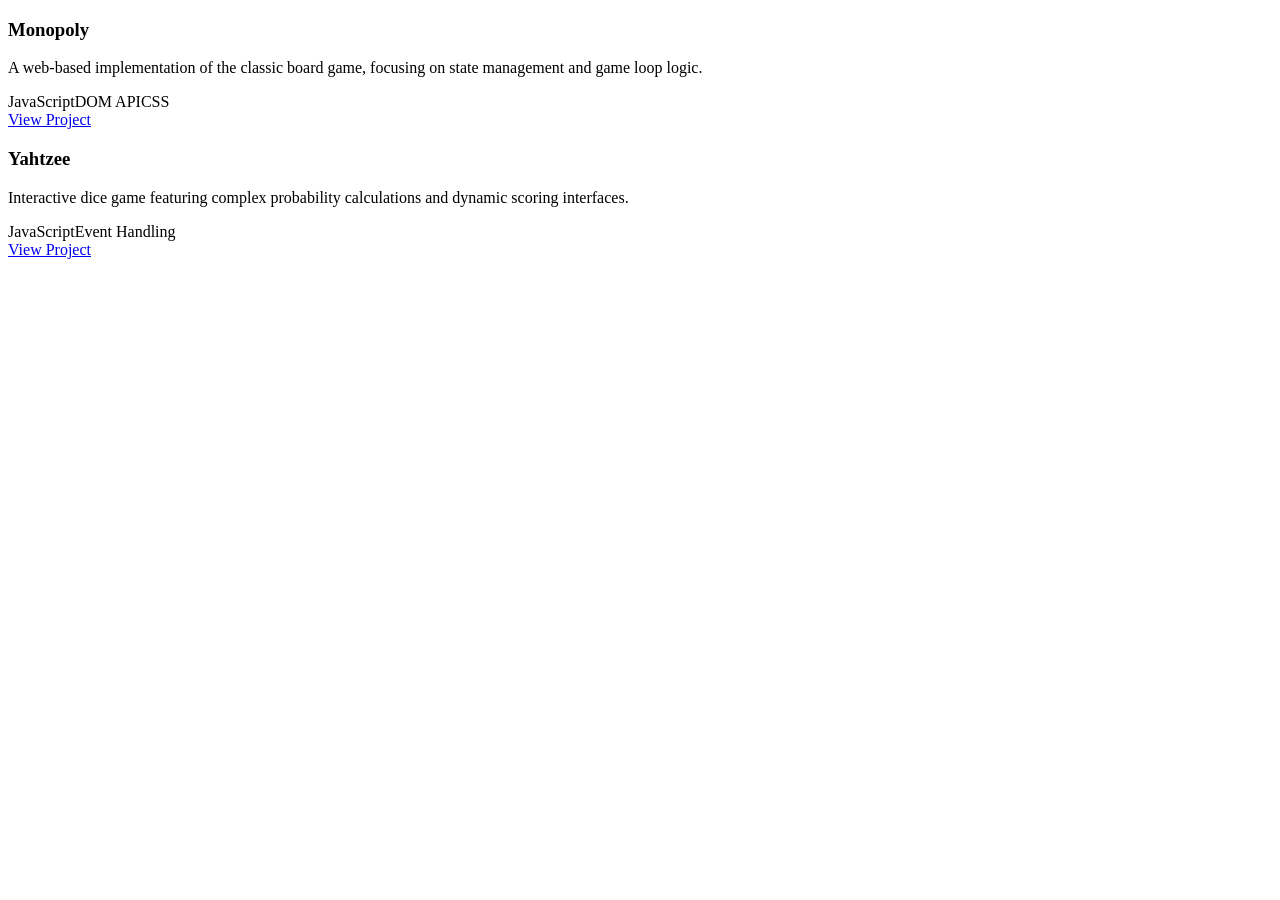
<file: index.html>
<!DOCTYPE HTML>
<html lang="en">
<head>
	<title>Weclome to Devfolio</title>
	<meta charset="UTF-8">
	<meta name="viewport" content="width=device-width, initial-scale=1.0">
</head>
<body>
	
	<div id="portfolio-grid" class="grid-container"></div>

	
	<script src='script.js'></script>
</body>
</html>
</file>
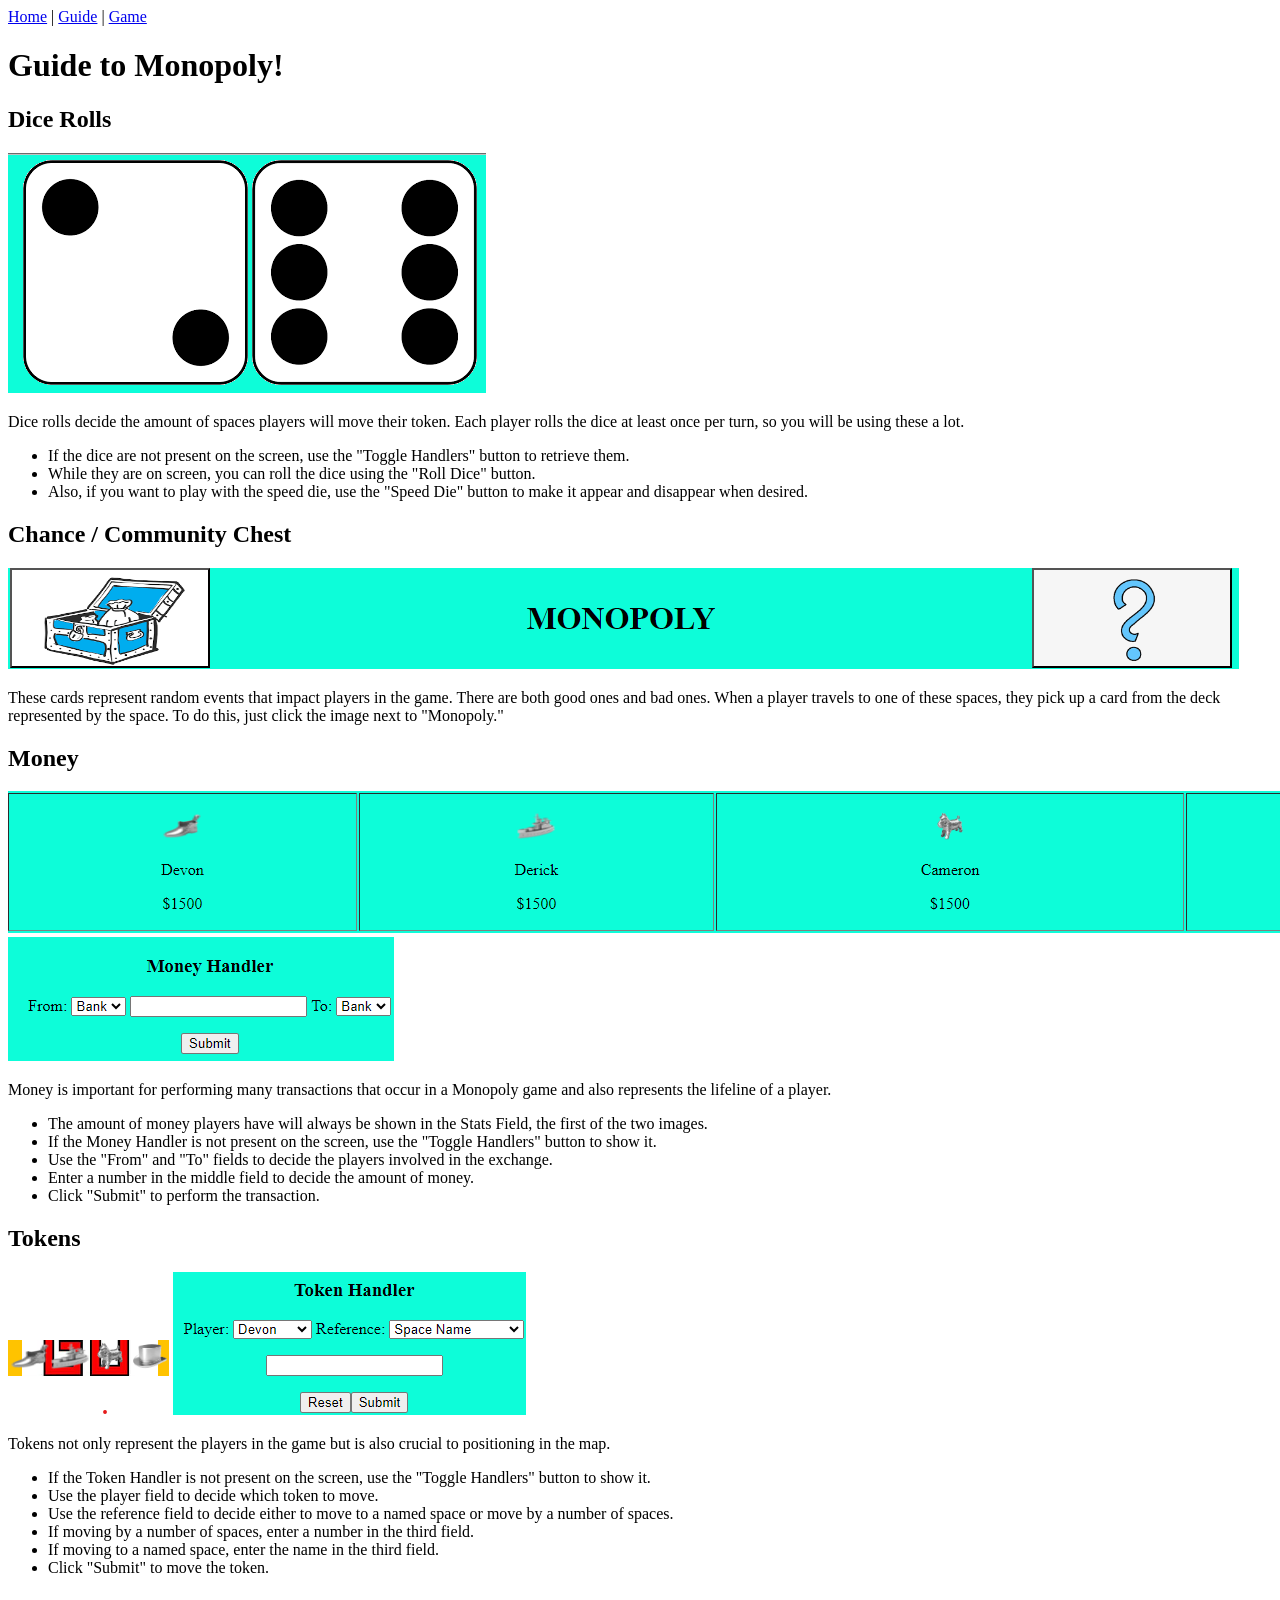
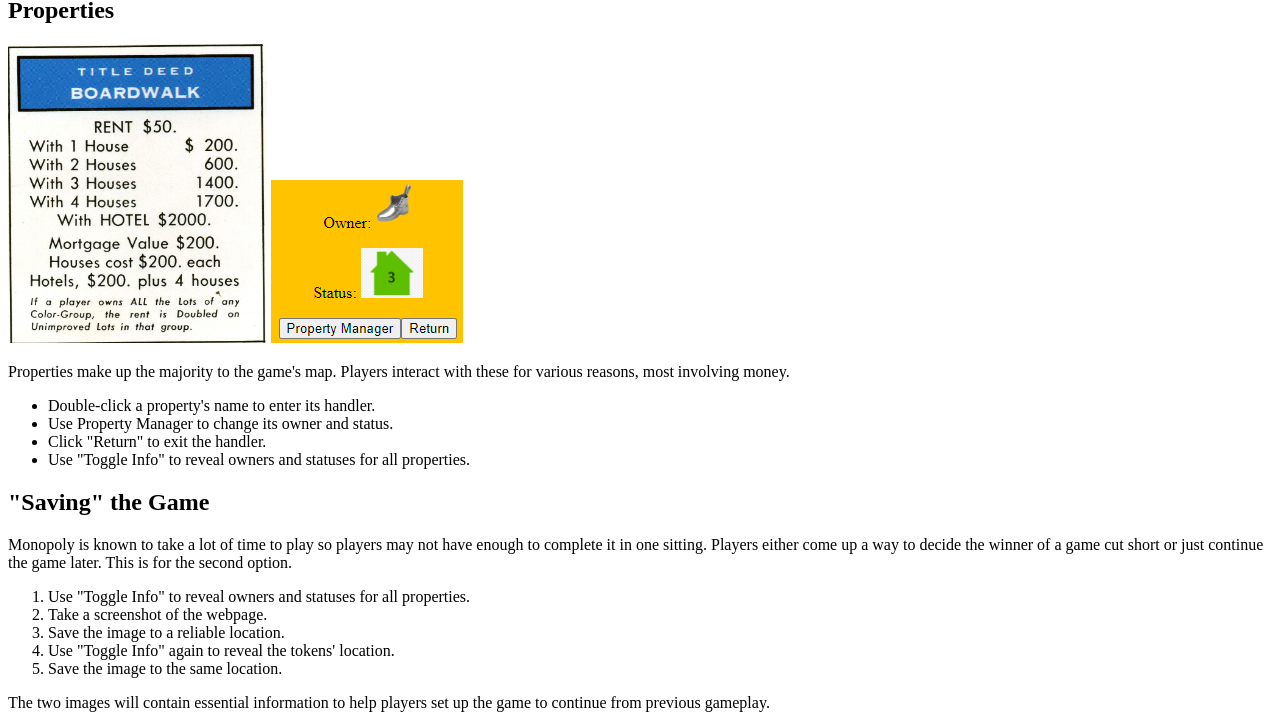
<file: guide.html>
<!DOCTYPE HTML>
<html lang="en">
<head>
	<title>Guide</title>
	<meta charset="UTF-8">
	<meta name="viewport" content="width=device-width, initial-scale=1.0">
</head>
<body>
<a href='home.html'>Home</a> | 
<a href='guide.html'>Guide</a> | 
<a href='game/game.html' target="_blank">Game</a>

<h1>Guide to Monopoly!</h1>
<h2>Dice Rolls</h2>
<img src="example/exampleDice.png" />
<p>Dice rolls decide the amount of spaces players will move their token. Each player rolls the dice at least once per turn, so you will be using these a lot.</p>
<ul>
	<li>If the dice are not present on the screen, use the "Toggle Handlers" button to retrieve them.</li>
	<li>While they are on screen, you can roll the dice using the "Roll Dice" button.</li>
	<li>Also, if you want to play with the speed die, use the "Speed Die" button to make it appear and disappear when desired.</li>
</ul>
<h2>Chance / Community Chest</h2>
<img src="example/exampleChanceChest.png" />
<p>These cards represent random events that impact players in the game. There are both good ones and bad ones. When a player travels to one of these spaces, they pick up a card from the deck represented by the space. To do this, just click the image next to "Monopoly."</p>
<h2>Money</h2>
<img src="example/exampleStats.png" /><br/><img src="example/exampleMoney.png" />
<p>Money is important for performing many transactions that occur in a Monopoly game and also represents the lifeline of a player.</p>
<ul>
	<li>The amount of money players have will always be shown in the Stats Field, the first of the two images.</li>
	<li>If the Money Handler is not present on the screen, use the "Toggle Handlers" button to show it.</li>
	<li>Use the "From" and "To" fields to decide the players involved in the exchange.</li>
	<li>Enter a number in the middle field to decide the amount of money.</li>
	<li>Click "Submit" to perform the transaction.</li>
</ul>
<h2>Tokens</h2>
<img src="example/exampleTokens.png" /> <img src="example/exampleHandler.png" />
<p>Tokens not only represent the players in the game but is also crucial to positioning in the map.</p>
<ul>
	<li>If the Token Handler is not present on the screen, use the "Toggle Handlers" button to show it.</li>
	<li>Use the player field to decide which token to move.</li>
	<li>Use the reference field to decide either to move to a named space or move by a number of spaces.</li>
	<li>If moving by a number of spaces, enter a number in the third field.</li>
	<li>If moving to a named space, enter the name in the third field.</li>
	<li>Click "Submit" to move the token.</li>
</ul>
<h2>Properties</h2>
<img src="example/exampleProp.png" /> <img src="example/exampleManager.png" />
<p>Properties make up the majority to the game's map. Players interact with these for various reasons, most involving money.</p>
<ul>
	<li>Double-click a property's name to enter its handler.</li>
	<li>Use Property Manager to change its owner and status.</li>
	<li>Click "Return" to exit the handler.</li>
	<li>Use "Toggle Info" to reveal owners and statuses for all properties.</li>
</ul>
<h2>"Saving" the Game</h2>
<p>Monopoly is known to take a lot of time to play so players may not have enough to complete it in one sitting. Players either come up a way to decide the winner of a game cut short or just continue the game later. This is for the second option.</p>
<ol>
	<li>Use "Toggle Info" to reveal owners and statuses for all properties.</li>
	<li>Take a screenshot of the webpage.</li>
	<li>Save the image to a reliable location.</li>
	<li>Use "Toggle Info" again to reveal the tokens' location.</li>
	<li>Save the image to the same location.</li>
</ol>
<p>The two images will contain essential information to help players set up the game to continue from previous gameplay.</p>
</body>
</html>
</file>
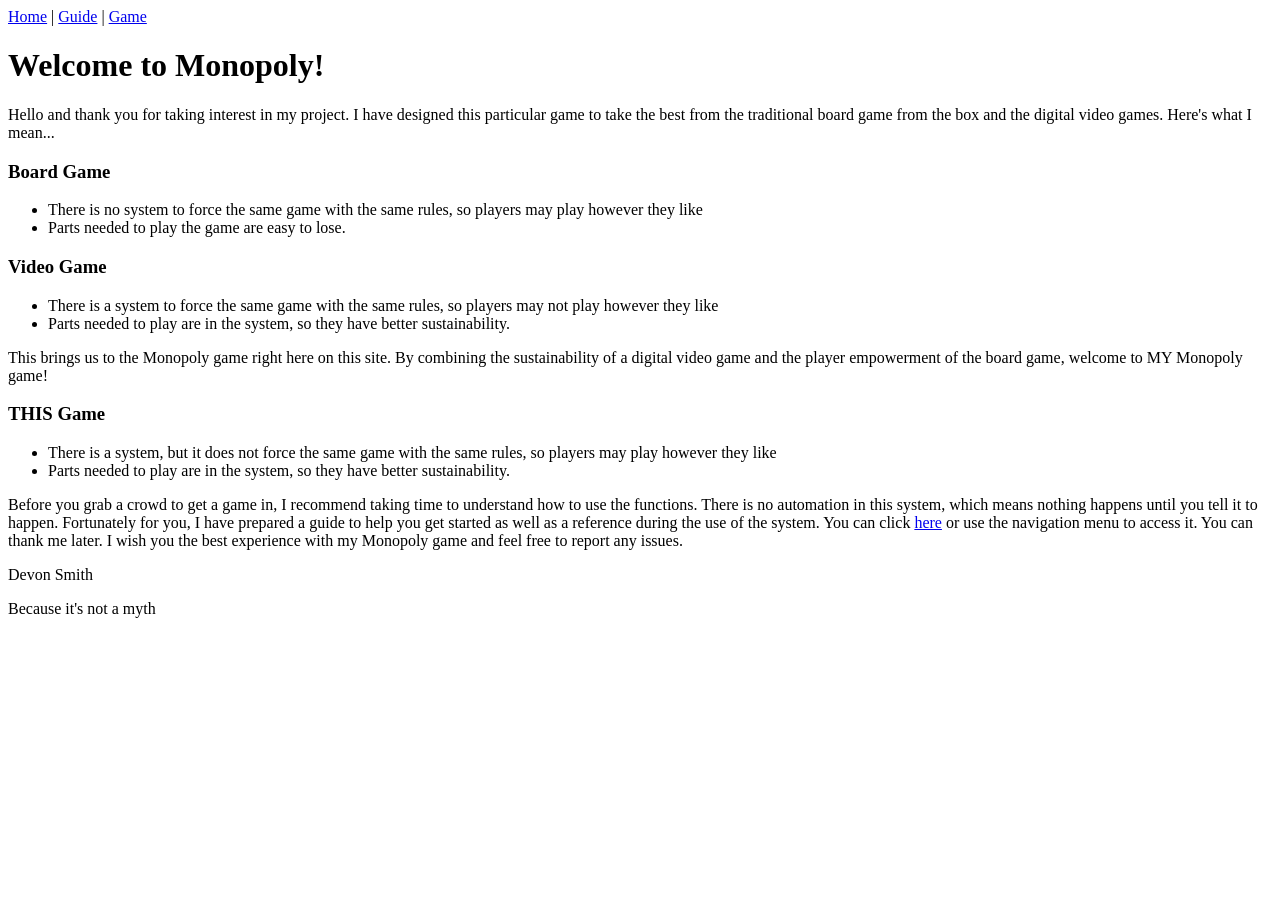
<file: home.html>
<!DOCTYPE HTML>
<html lang="en">
<head>
	<title>Home</title>
	<meta charset="UTF-8">
	<meta name="viewport" content="width=device-width, initial-scale=1.0">
</head>
<body>
<a href='home.html'>Home</a> | 
<a href='guide.html'>Guide</a> | 
<a href='game/game.html' target="_blank">Game</a>
<h1>Welcome to Monopoly!</h1>
<p>Hello and thank you for taking interest in my project. I have designed this particular game to take the best from the traditional board game from the box and the digital video games. Here's what I mean...

<h3>Board Game</h3>
<ul>
	<li>There is no system to force the same game with the same rules, so players may play however they like</li>
	<li>Parts needed to play the game are easy to lose.</li>
</ul>

<h3>Video Game</h3>
<ul>
	<li>There is a system to force the same game with the same rules, so players may not play however they like</li>
	<li>Parts needed to play are in the system, so they have better sustainability.</li>
</ul>

<p>This brings us to the Monopoly game right here on this site. By combining the sustainability of a digital video game and the player empowerment of the board game, welcome to MY Monopoly game!</p>

<h3>THIS Game</h3>
<ul>
	<li>There is a system, but it does not force the same game with the same rules, so players may play however they like</li>
	<li>Parts needed to play are in the system, so they have better sustainability.</li>
</ul>

<p>Before you grab a crowd to get a game in, I recommend taking time to understand how to use the functions. There is no automation in this system, which means nothing happens until you tell it to happen. Fortunately for you, I have prepared a guide to help you get started as well as a reference during the use of the system. You can click <a href='guide.html'>here</a> or use the navigation menu to access it. You can thank me later. I wish you the best experience with my Monopoly game and feel free to report any issues.</p>

<p>Devon Smith</p>
<p>Because it's not a myth</p>

</body>
</html>
</file>
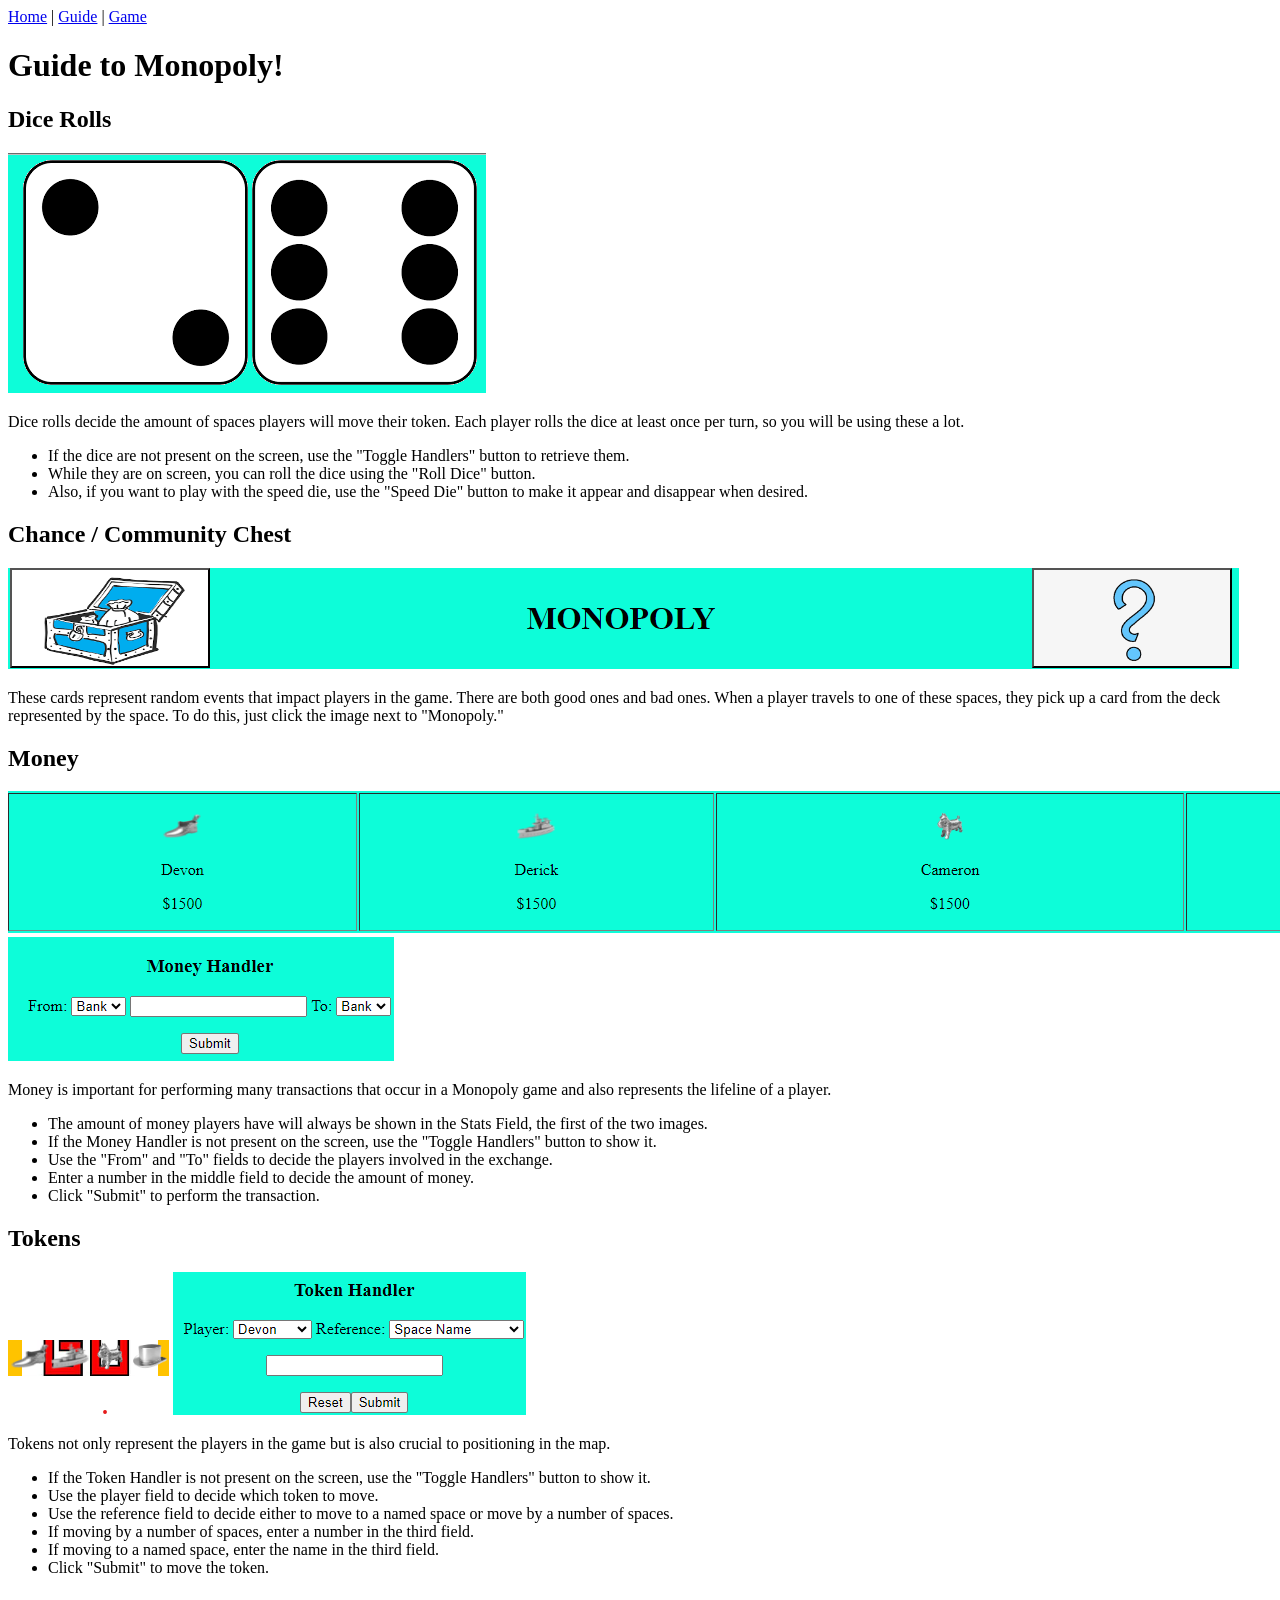
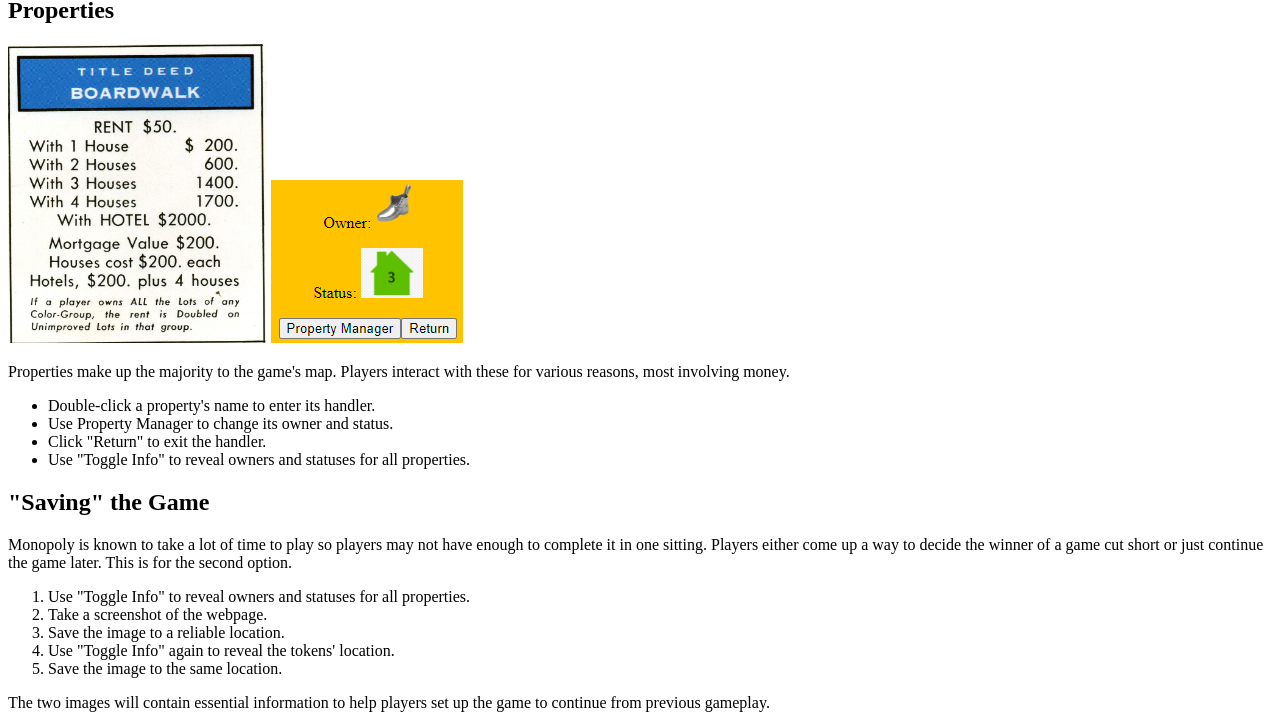
<file: example/guide.html>
<!DOCTYPE HTML>
<html lang="en">
<head>
	<title>Guide</title>
	<meta charset="UTF-8">
	<meta name="viewport" content="width=device-width, initial-scale=1.0">
</head>
<body>
<a href='Monopoly/home.html'>Home</a> | 
<a href='example/guide.html'>Guide</a> | 
<a href='game.html' target="_blank">Game</a>

<h1>Guide to Monopoly!</h1>
<h2>Dice Rolls</h2>
<img src="exampleDice.png" />
<p>Dice rolls decide the amount of spaces players will move their token. Each player rolls the dice at least once per turn, so you will be using these a lot.</p>
<ul>
	<li>If the dice are not present on the screen, use the "Toggle Handlers" button to retrieve them.</li>
	<li>While they are on screen, you can roll the dice using the "Roll Dice" button.</li>
	<li>Also, if you want to play with the speed die, use the "Speed Die" button to make it appear and disappear when desired.</li>
</ul>
<h2>Chance / Community Chest</h2>
<img src="exampleChanceChest.png" />
<p>These cards represent random events that impact players in the game. There are both good ones and bad ones. When a player travels to one of these spaces, they pick up a card from the deck represented by the space. To do this, just click the image next to "Monopoly."</p>
<h2>Money</h2>
<img src="exampleStats.png" /><br/><img src="exampleMoney.png" />
<p>Money is important for performing many transactions that occur in a Monopoly game and also represents the lifeline of a player.</p>
<ul>
	<li>The amount of money players have will always be shown in the Stats Field, the first of the two images.</li>
	<li>If the Money Handler is not present on the screen, use the "Toggle Handlers" button to show it.</li>
	<li>Use the "From" and "To" fields to decide the players involved in the exchange.</li>
	<li>Enter a number in the middle field to decide the amount of money.</li>
	<li>Click "Submit" to perform the transaction.</li>
</ul>
<h2>Tokens</h2>
<img src="exampleTokens.png" /> <img src="exampleHandler.png" />
<p>Tokens not only represent the players in the game but is also crucial to positioning in the map.</p>
<ul>
	<li>If the Token Handler is not present on the screen, use the "Toggle Handlers" button to show it.</li>
	<li>Use the player field to decide which token to move.</li>
	<li>Use the reference field to decide either to move to a named space or move by a number of spaces.</li>
	<li>If moving by a number of spaces, enter a number in the third field.</li>
	<li>If moving to a named space, enter the name in the third field.</li>
	<li>Click "Submit" to move the token.</li>
</ul>
<h2>Properties</h2>
<img src="exampleProp.png" /> <img src="exampleManager.png" />
<p>Properties make up the majority to the game's map. Players interact with these for various reasons, most involving money.</p>
<ul>
	<li>Double-click a property's name to enter its handler.</li>
	<li>Use Property Manager to change its owner and status.</li>
	<li>Click "Return" to exit the handler.</li>
	<li>Use "Toggle Info" to reveal owners and statuses for all properties.</li>
</ul>
<h2>"Saving" the Game</h2>
<p>Monopoly is known to take a lot of time to play so players may not have enough to complete it in one sitting. Players either come up a way to decide the winner of a game cut short or just continue the game later. This is for the second option.</p>
<ol>
	<li>Use "Toggle Info" to reveal owners and statuses for all properties.</li>
	<li>Take a screenshot of the webpage.</li>
	<li>Save the image to a reliable location.</li>
	<li>Use "Toggle Info" again to reveal the tokens' location.</li>
	<li>Save the image to the same location.</li>
</ol>
<p>The two images will contain essential information to help players set up the game to continue from previous gameplay.</p>
</body>
</html>
</file>
